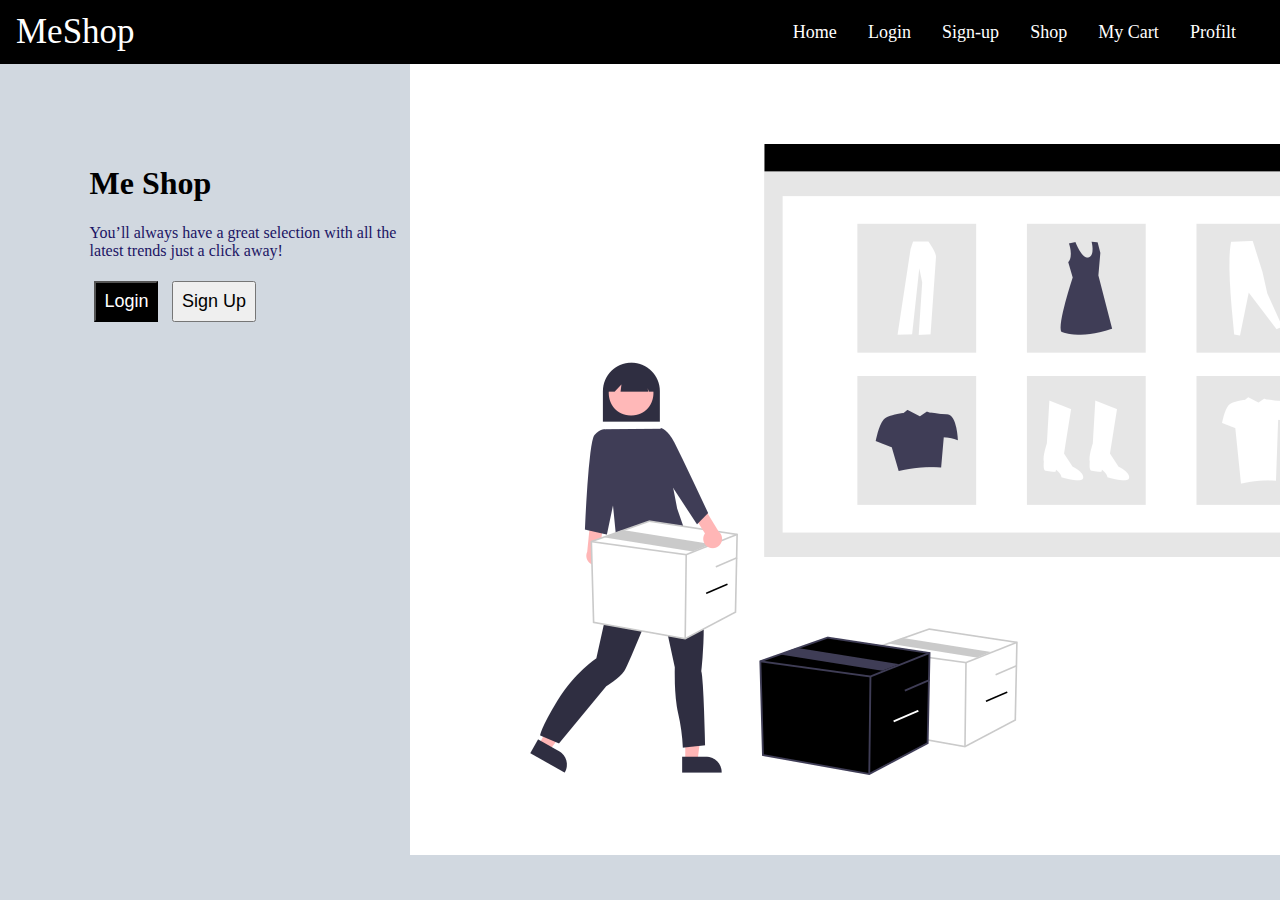
<file: index.html>
<!DOCTYPE html>
<html lang="en">
  <head>
    <meta charset="UTF-8" />
    <meta http-equiv="X-UA-Compatible" content="IE=edge" />
    <meta name="viewport" content="width=device-width, initial-scale=1.0" />
    <title>Online Shopping</title>
    <link rel="stylesheet" href="style.css" />
  </head>
  <body>
    <nav>
      <div class="brand">
        <a href="./index.html">MeShop</a>
      </div>
      <div class="nav-item">
        <a href="./index.html">Home</a>
        <a href="./login/index.html">Login</a>
        <a href="./signUp/index.html">Sign-up</a>
        <a href="./shop/index.html">Shop</a>
        <a href="./cart/index.html">My Cart</a>
        <a href="./profile/index.html">Profilt</a>
      </div>
    </nav>

    <div class="container">
        <div class="left">
            <h1>Me Shop</h1>
            <p>You’ll always have a great selection with all the latest trends just a click away!</p>
            <div class="container-btn">
                <button id="login" >Login</button>
                <button id="signup" >Sign Up</button>
            </div>
        </div>
    </div>

    <div class="rigth">
        <img src="./landingPagePic.png" alt="">
    </div>


    <script src="script.js"></script>
  </body>
</html>
</file>
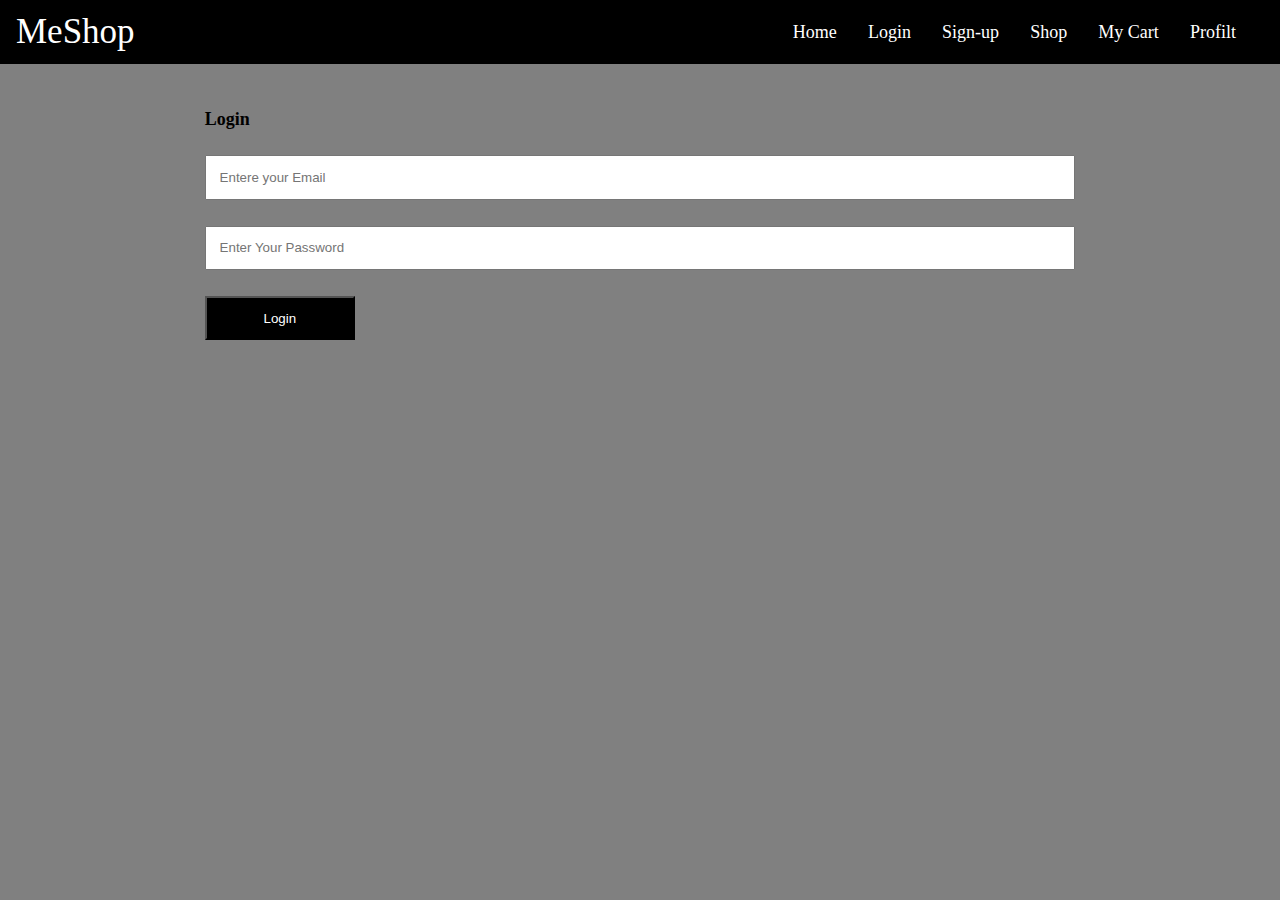
<file: login/index.html>
<!DOCTYPE html>
<html lang="en">
<head>
    <meta charset="UTF-8">
    <meta http-equiv="X-UA-Compatible" content="IE=edge">
    <meta name="viewport" content="width=device-width, initial-scale=1.0">
    <title>Document</title>
    <link rel="stylesheet" href="style.css">
</head>
<body>
    <nav>
        <div class="brand">
          <a href="../index.html">MeShop</a>
        </div>
        <div class="nav-item">
          <a href="../index.html">Home</a>
          <a href="../login/index.html">Login</a>
          <a href="../signUp/index.html">Sign-up</a>
          <a href="../shop/index.html">Shop</a>
          <a href="../cart/index.html">My Cart</a>
          <a href="../profile/index.html">Profilt</a>
        </div>
      </nav>

      <div class="login">
        <p id="p">Login</p>
        <input type="email" placeholder="Entere your Email" id="email">
        <input type="password" placeholder="Enter Your Password" id="password">
        <p id="invalid-msg" >User dose not exist</p>
        <p id="field-msg">Please Enter all the details</p>
        <p id="successMsg">Login successfully</p>
        <button id="login-btn">Login</button>
      </div>

    



    <script src="script.js"></script>
</body>
</html>
</file>
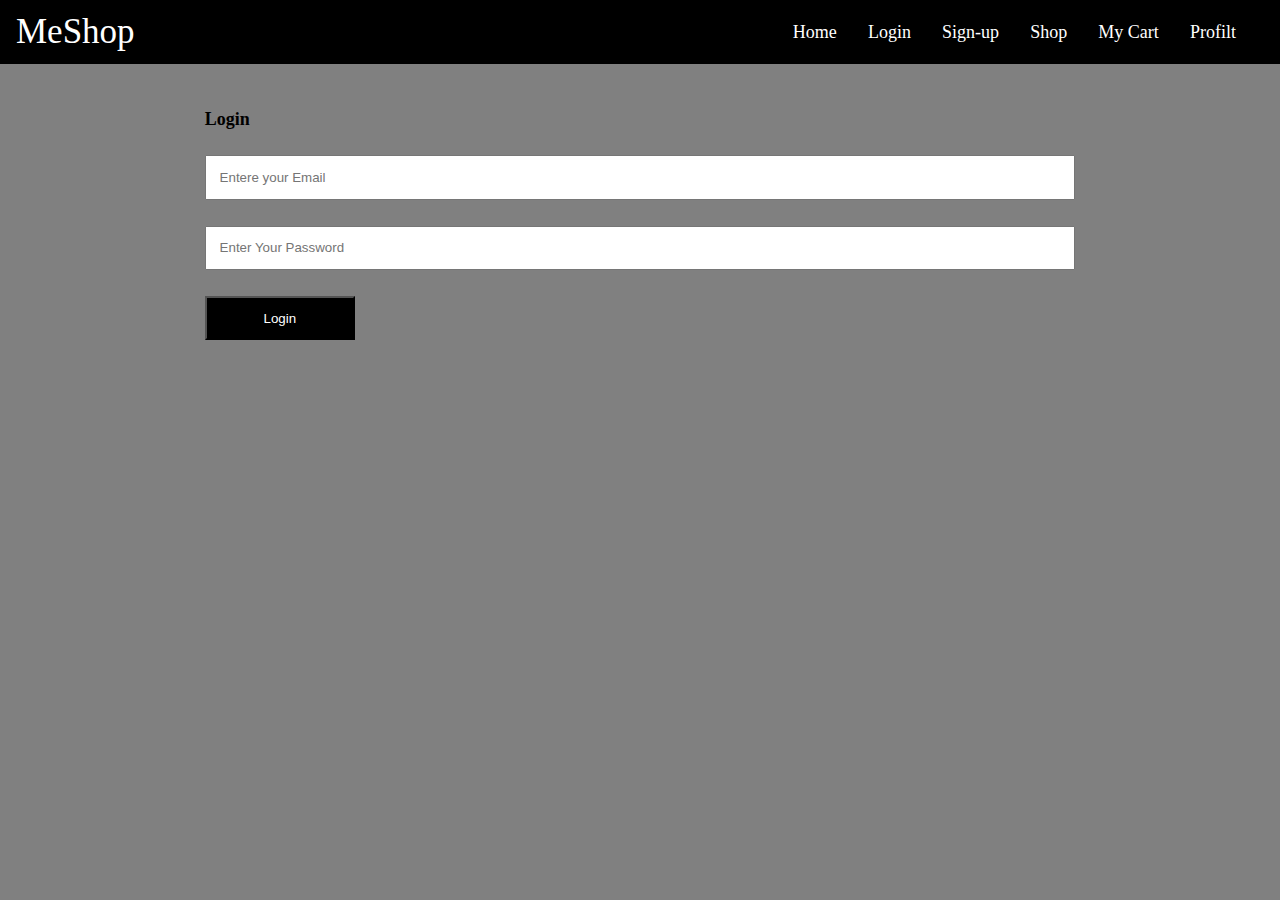
<file: profile/index.html>
<!DOCTYPE html>
<html lang="en">
  <head>
    <meta charset="UTF-8" />
    <meta http-equiv="X-UA-Compatible" content="IE=edge" />
    <meta name="viewport" content="width=device-width, initial-scale=1.0" />
    <title>Document</title>

    <link rel="stylesheet" href="style.css" />
  </head>
  <body>
    <nav>
      <div class="brand">
        <a href="../index.html">MeShop</a>
      </div>
      <div class="nav-item">
        <a href="../index.html">Home</a>
        <a href="../login/index.html">Login</a>
        <a href="../signUp/index.html">Sign-up</a>
        <a href="../shop/index.html">Shop</a>
        <a href="../cart/index.html">My Cart</a>
        <a href="../profile/index.html">Profilt</a>
      </div>
    </nav>

    <div class="container">
      <!-- <div class="top"> -->
        <h1>My Profile</h1>
        <input required type="text" placeholder="FirstName" id="fname" />
        <input required type="text" placeholder="Last Name" id="lname" />
        <p class="us">Updated Successfully</p>
        <button id="save-btn">Save Info</button>
      <!-- </div> -->
      <!-- <div class="bottom"> -->
        <h1>Edit Password</h1>
        <input required type="password" placeholder="Old Password" id="old-pass" />
        <p  class="old">Old password is incorrect</p>
        <input required type="password" placeholder="New Password" id="new-pass" />
        <input
          type="password"
          placeholder="Confirm Password"
          id="confirm-pass"
        />
        
        <p class="new">New password and Confirm password does not match</p>
        <p class="suc">Changed Successfully</p>
        <button id="change-btn">Change password</button>
        
        <button id="logout-btn">Log-Out</button>
      <!-- </div> -->
    </div>

    <script src="script.js"></script>
  </body>
</html>
</file>
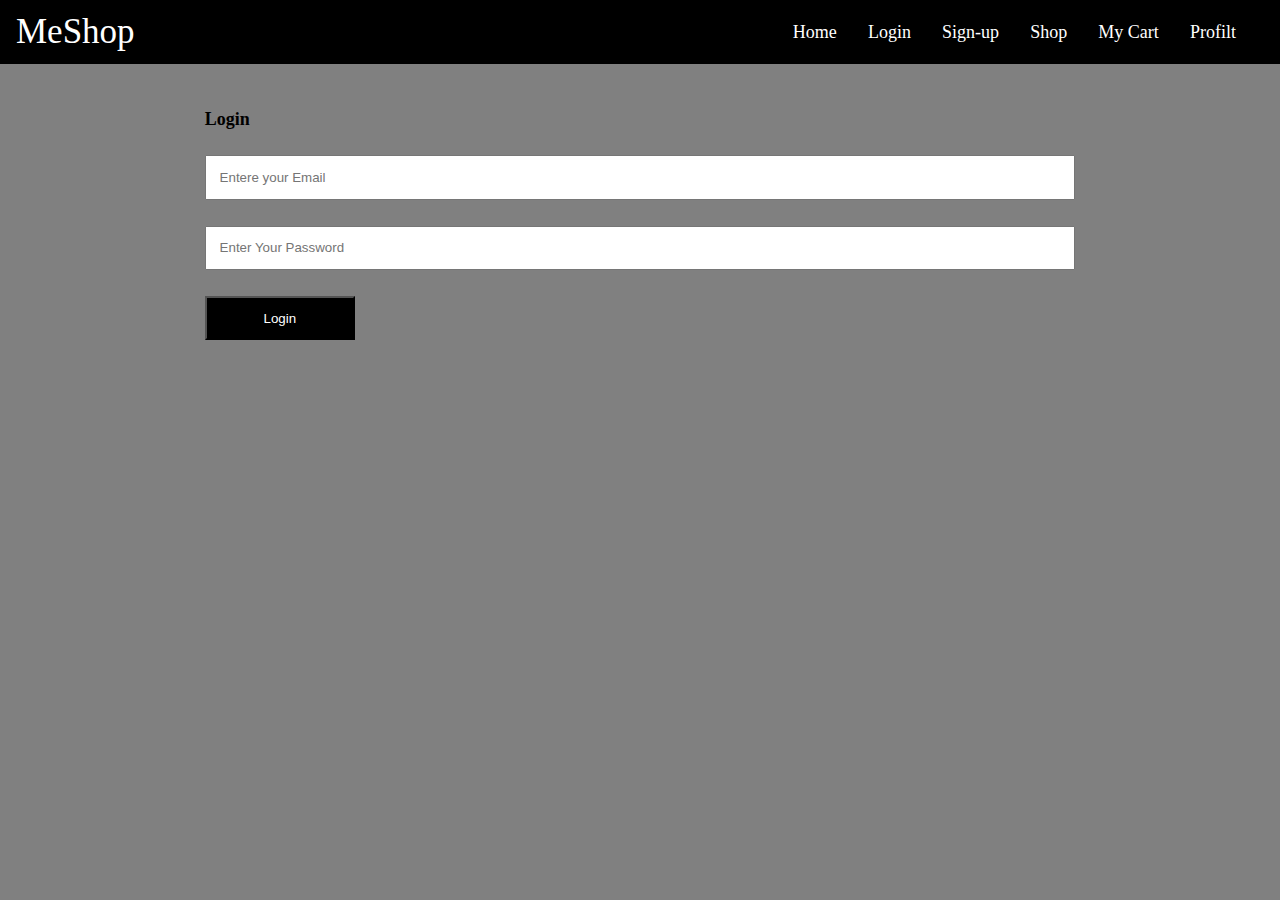
<file: shop/index.html>
<!DOCTYPE html>
<html lang="en">
  <head>
    <meta charset="UTF-8" />
    <meta http-equiv="X-UA-Compatible" content="IE=edge" />
    <meta name="viewport" content="width=device-width, initial-scale=1.0" />
    <title>Document</title>
    <link rel="stylesheet" href="style.css" />
    <link
      rel="stylesheet"
      href="https://fontawesome.com/icons/right-from-bracket?f=classic&s=solid"
    />
    <link
      rel="stylesheet"
      href="https://cdnjs.cloudflare.com/ajax/libs/font-awesome/4.7.0/css/font-awesome.min.css"
    />
    <link
      rel="stylesheet"
      href="https://maxcdn.bootstrapcdn.com/font-awesome/4.4.0/css/font-awesome.min.css"
    />
    <link href="https://css.gg/css?=" rel="stylesheet" />
    <link
      rel="stylesheet"
      href="https://cdnjs.cloudflare.com/ajax/libs/font-awesome/4.7.0/css/font-awesome.min.css"
    />
    <link
      rel="stylesheet"
      href="https://cdnjs.cloudflare.com/ajax/libs/font-awesome/4.7.0/css/font-awesome.min.css"
    />
  </head>
  <body>
    <div class="box">
      <nav>
        <div class="brand">
          <a href="../index.html">MeShop</a>
        </div>
        <div class="nav-item">
          <a href="../index.html">Home</a>
          <a href="../login/index.html">Login</a>
          <a href="../signUp/index.html">Sign-up</a>
          <a href="../shop/index.html">Shop</a>
          <a href="../cart/index.html">My Cart</a>
          <a href="../profile/index.html">Profilt</a>
        </div>
      </nav>

      <div class="container">
        <div class="leftshow">
          <div class="profile">
            <i
              class="fa fa-user-circle-o"
              style="font-size: 40px; color: rgb(111, 0, 255)"
            ></i>
            <div class="bx">
              <span class="user"></span>
              <span class="userEmail"></span>
            </div>
          </div>
          <hr />
          <div class="rate">
            <h3>Rating</h3>
            <input
              type="range"
              id="slider"
              min="0"
              step="1"
              max="5"
              id="range"
              oninput="sliderChange(this.value)"
            />

            <div class="rangee">
              <span>0</span>
              <span>1</span>
              <span>2</span>
              <span>3</span>
              <span>4</span>
              <span>5</span>
            </div>
          </div>
          <hr />
          <h3 class="lable">Price Range</h3>

          <div class="price">
            <div>
              <input type="checkbox" class="low" value="25" />
              <span>$0 to $25 </span>
            </div>
            <div>
              <input type="checkbox" class="medium" value="50" />
              <span>$25 to $50 </span>
            </div>
            <div>
              <input type="checkbox" class="high" value="100" />
              <span>$50 to $100 </span>
            </div>
            <div>
              <input type="checkbox" class="xhigh" value="101" />
              <span>$100 Onwords</span>
            </div>
          </div>
          <div>
            <button class="filter">Filter</button>
          </div>
          <div class="lgbtn">
            <button class="logoutbtn">
              Log Out<i
                id="out"
                class="fa fa-sign-out"
                style="font-size: 27px; color: red"
              ></i>
            </button>
          </div>
        </div>
        <div class="rightshow">
          <div class="search">
            <input type="text" placeholder="Search" id="search" />
            <!-- <i id="icon" class="fa fa-search" style="font-size: 48px; color: red"></i> -->
          </div>
          <div class="section">
            <button id="all-btn" class="activeBlack">All</button>
            <button id="mens-btn">Mens</button>
            <button id="womens-btn">Womens</button>
            <button id="Jewellery-btn">Jewellery</button>
            <button id="ele-btn">Electronics</button>
          </div>

          <div class="items">
            <!-- <div class="item1">
              <div class="img">  
                <img
                  src="https://fakestoreapi.com/img/81fPKd-2AYL._AC_SL1500_.jpg"
                  alt="item"
                />
              </div>
              <p>SUSHANT KADAM</p>
              <p>kadamagar namagar</p>
              <p><b>$100</b></p>
              <p>Rating:3</p>
         
              <button id="cart-btn">Add to Cart</button>
            </div> -->
          </div>
        </div>
      </div>
    </div>
    <script src="script.js"></script>
  </body>
</html>
</file>
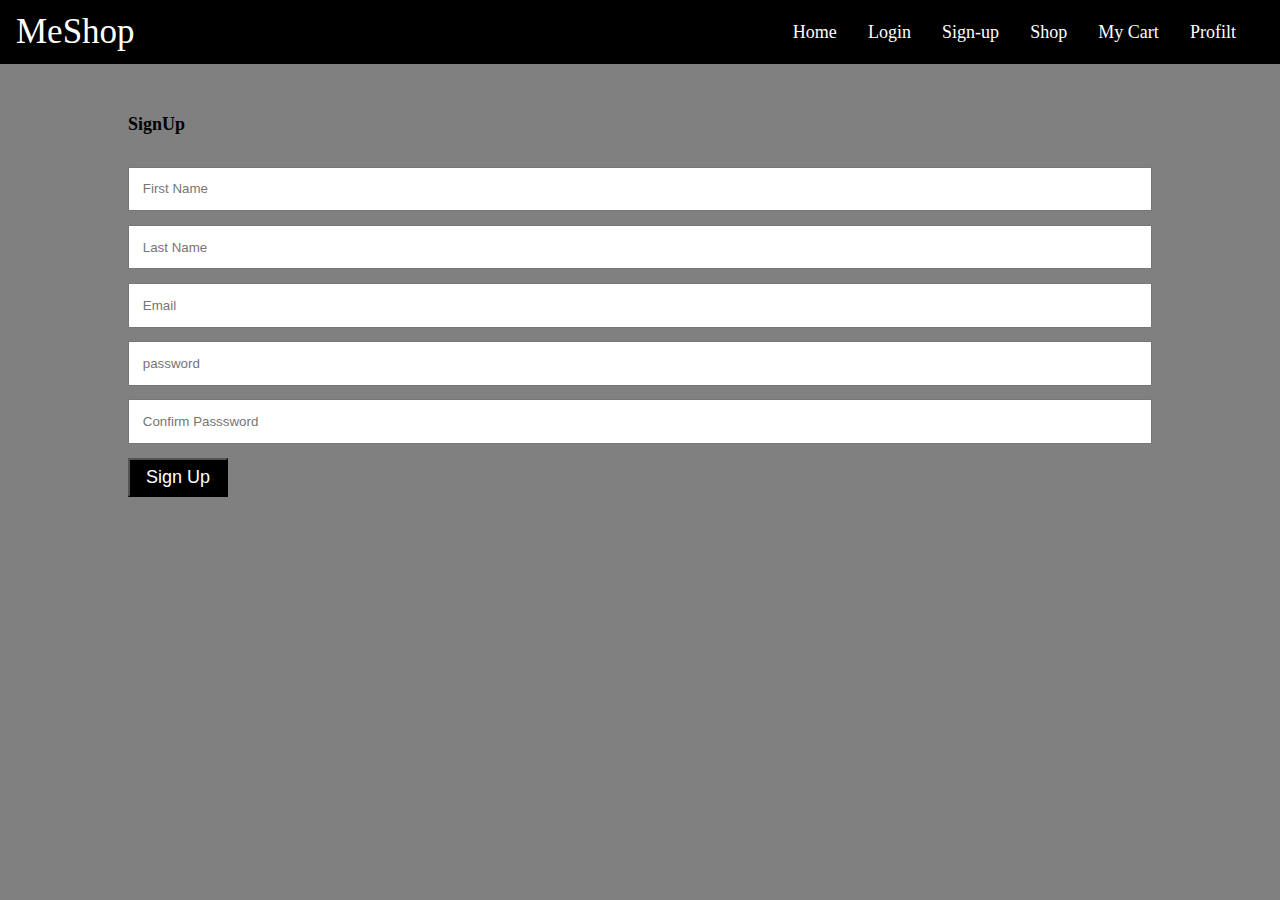
<file: signUp/index.html>
<!DOCTYPE html>
<html lang="en">
<head>
    <meta charset="UTF-8">
    <meta http-equiv="X-UA-Compatible" content="IE=edge">
    <meta name="viewport" content="width=device-width, initial-scale=1.0">
    <title>Document</title>
    <link rel="stylesheet" href="style.css">
</head>
<body>
    <nav>
        <div class="brand">
          <a href="../index.html">MeShop</a>
        </div>
        <div class="nav-item">
          <a href="../index.html">Home</a>
          <a href="../login/index.html">Login</a>
          <a href="../signUp/index.html">Sign-up</a>
          <a href="../shop/index.html">Shop</a>
          <a href="../cart/index.html">My Cart</a>
          <a href="../profile/index.html">Profilt</a>
        </div>
      </nav>
    <div class="container-signup">
        <P>SignUp</P>
        <input type="text" id="fname" placeholder="First Name">
     
        <input type="text" id="lname" placeholder="Last Name">
        <input type="email" placeholder="Email" id="email">
        <input type="password" placeholder="password" id="password">
        <input type="password" placeholder="Confirm Passsword" id="cpassword">

        <p id="msg">Please Enter all the detials</p>
        <p id="Passmsg">Passsword does not matache</p>
        <p id="userExist"></p>
        <p class="suc">Sign-up Successfully</p>
        <button id="signup-btn">Sign Up</button>
    </div>
    <!-- <div id="dis">
      <H1>Sign Up successfully</H1>
      <button id="shopBtn">Go to Shop</button>
    </div> -->
  

    <script src="script.js"></script>
</body>
</html>
</file>
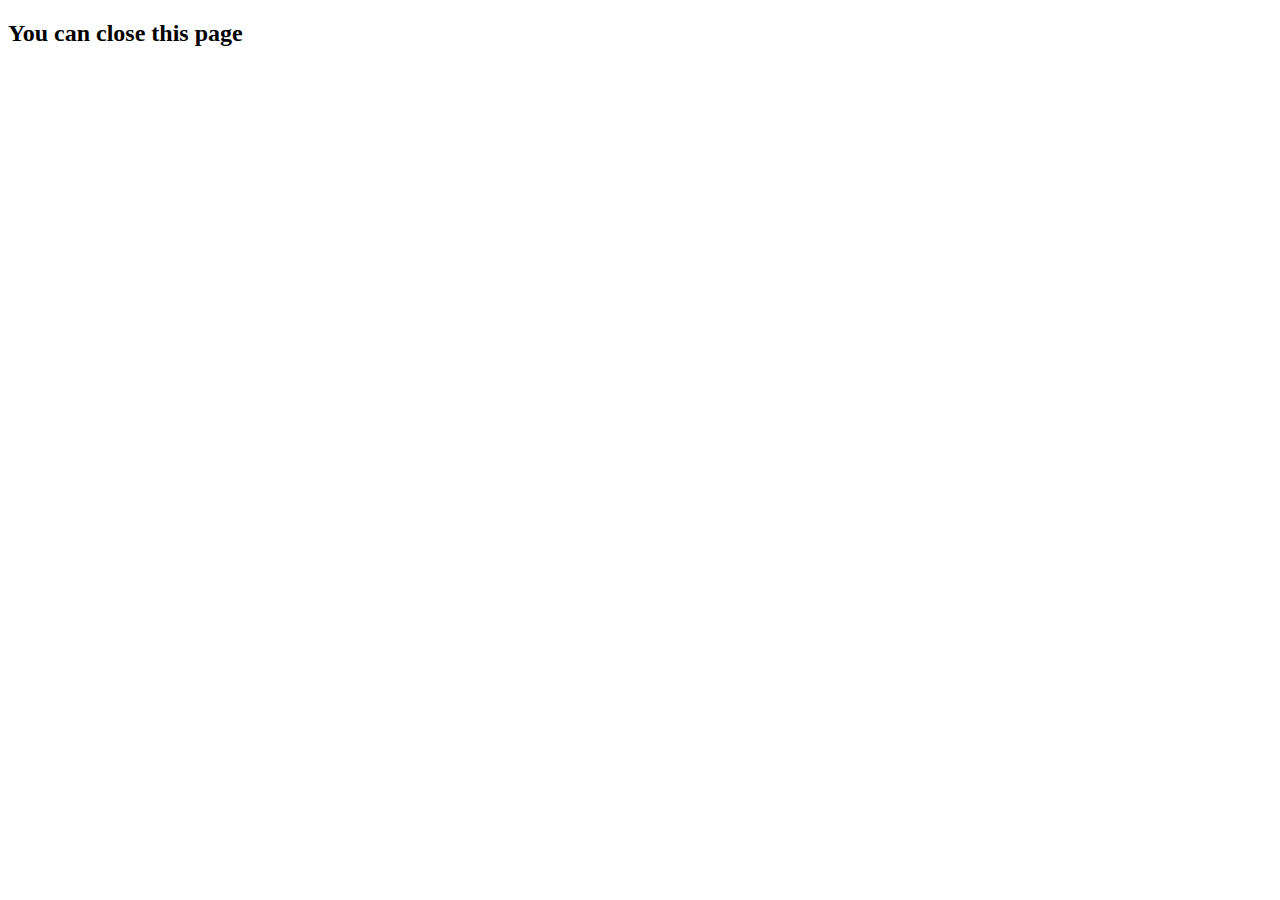
<file: razorpay/razorpay.html>
<!DOCTYPE html>
<html lang="en">
  <head>
    <meta charset="UTF-8" />
    <meta http-equiv="X-UA-Compatible" content="IE=edge" />
    <meta name="viewport" content="width=device-width, initial-scale=1.0" />
    <title>Razorpay Button</title>
  </head>
  <body>
    <h2>You can close this page</h2>




    <script src="https://checkout.razorpay.com/v1/checkout.js"></script>
    <script src="razorpay.js"></script>
  </body>
</html>
</file>
<file: style.css>
body{
    padding: 0;
    margin: 0;
    width: 100vw;
    height: 100vh;
    overflow-x: hidden;
    background-color:#d1d8e0;
}


nav{
    background-color: black;
    color: white;
    display: flex;
    justify-content: space-between;
    padding: 0.5rem;
    
    height: 3rem;
    align-items: center;


}
.brand> a{
    text-decoration: none;
    font-size: large;
    color: white;
    font-size: 35px;
}

.nav-item>a{
    text-decoration: none;
    font-size: large;
    color: white;
    
}

.brand{
    margin-left: 0.5rem;
    font-size: large;
}
.nav-item{
    margin: 0.3rem ;
    display: flex;
    width: 40%;
    justify-content: space-evenly;
    position: relative;
}


#login{
    background-color: black;
    color: white;
    padding: 0.5rem 0.5rem;
    margin: 0.3rem;
    font-size: large;
    cursor: pointer;
   
}

#signup{
    padding: 0.5rem 0.5rem;
    margin: 0.3rem;
    font-size: large;
    cursor: pointer;
}
#signup:hover{
    background-color:#341f97;
    color: white;
}
#login:hover{
    background-color:#341f97;
    color: white;
}

.container{
    display: flex;
    position: relative;

}
.left{
    width: 25%;
    position: absolute;
    margin-top: 5rem;
    left: 7%;

}
.rigth{
    width: 68%;
    position: absolute;
    right: 0;

}

.left>p{
    color: #1B1464;
}
</file>
<file: login/style.css>
body{
    padding: 0;
    margin: 0;
    width: 100vw;
    height: 100vh;
    overflow-x: hidden;
    background-color: gray;
}


nav{
    background-color: black;
    color: white;
    display: flex;
    justify-content: space-between;
    padding: 0.5rem;

    height: 3rem;
    align-items: center;
    font-size: large;
    text-decoration: none;

}

.brand{
    margin-left: 0.5rem;
    font-size: large;
}
.nav-item{
    margin: 0.3rem ;
    display: flex;
    width: 40%;
    justify-content: space-evenly;
    position: relative;
}
.brand> a{
    text-decoration: none;
    font-size: large;
    color: white;
    font-size: 35px;
}

.nav-item>a{
    text-decoration: none;
    font-size: large;
    color: white;
    
}
.login{
    margin-top: 2rem;
    width: 70%;
    display: flex;
    flex-direction: column;
    margin-left: auto;
    margin-right: auto;
}
.login>input{
    padding: 0.8rem;
    margin: 0.8rem;
}

#login-btn{
    width: 150px;
    background-color: black;
    color: white;
    padding: 0.8rem;
    cursor: pointer;
    margin: 0.8rem;
}
.login>p{
    margin: 0.8rem;
    color: red;
    /* display: none; */
}

#p{
    color: black;
    font-size: large;
    font-weight: bold;
}

#login-btn:hover{
    background-color: blue;
    color: white;
}

#successMsg{
    color: green;
}
</file>
<file: profile/style.css>
body{
    padding: 0;
    margin: 0;
    width: 100vw;
    height: 100vh;
    overflow-x: hidden;
    background-color: gray;
}


nav{
    background-color: black;
    color: white;
    display: flex;
    justify-content: space-between;
    padding: 0.5rem;

    height: 3rem;
    align-items: center;
    font-size: large;
    text-decoration: none;

}

.brand{
    margin-left: 0.5rem;
    font-size: large;
}
.nav-item{
    margin: 0.3rem ;
    display: flex;
    width: 40%;
    justify-content: space-evenly;
    position: relative;
}
.brand> a{
    text-decoration: none;
    font-size: large;
    color: white;
    font-size: 35px;
}

.nav-item>a{
    text-decoration: none;
    font-size: large;
    color: white;
    
}
.container{
    display: flex;
    width: 80%;
    margin-left: auto;
    margin-right: auto;
    flex-direction: column;
    justify-content: center;
    
}
.container>h1{
    text-align: center;

}
.container>input{
    margin: 0.5rem;
    padding: 0.8rem;
    outline: none;
    box-shadow: rgba(0, 0, 0, 0.25) 0px 54px 55px, rgba(0, 0, 0, 0.12) 0px -12px 30px, rgba(0, 0, 0, 0.12) 0px 4px 6px, rgba(0, 0, 0, 0.17) 0px 12px 13px, rgba(0, 0, 0, 0.09) 0px -3px 5px;
}

#change-btn, #save-btn, #logout-btn{
    margin: 0.5rem;
    width: 150px;
    background-color: black;
    color: white;
    padding: 0.8rem;
    cursor: pointer;
}

#change-btn:hover, #save-btn:hover, #logout-btn:hover{
    background-color: blue;
    color: white;
}

.old {
    color: red;
    margin-left: 0.5rem;
}
.new{
    color: red;
    margin-left: 0.5rem;
    
}

.suc{
    color: green;
    margin-left: 0.5rem;
}

.us{
    color: green;
    margin-left: 0.5rem;
}
</file>
<file: shop/style.css>
body {
  padding: 0;
  margin: 0;

  overflow-x: hidden;
  background-color: gray;
  box-sizing: border-box;
}

.box {
  width: 100vw;
  height: 100vh;
}

nav {
  background-color: black;
  color: white;
  display: flex;
  justify-content: space-between;
  padding: 0.5rem;

  height: 6%;
  width: 100%;
  align-items: center;
  font-size: large;
  position: fixed;
  z-index: 100;
  top: 0;
}

.brand {
  margin-left: 0.5rem;
  font-size: large;
}
.nav-item {
  margin: 0.3rem;
  display: flex;
  width: 40%;
  justify-content: space-evenly;
  position: relative;
}
.brand > a {
  text-decoration: none;
  font-size: large;
  color: white;
  font-size: 35px;
}

.nav-item > a {
  text-decoration: none;
  font-size: large;
  color: white;
}
.container {
  height: 94%;
  display: flex;
  width: 100vw;
  position: relative;
}
.leftshow {
  padding: 0.3rem;
  background-color: rgba(18, 43, 4, 0.897);
  /* background-color: rgba(131, 0, 0, 0.897); */
  color: white;
  width: 20%;

  /* height:100%; */
  height: 100%;
  position: fixed;
  /* margin: 0em; */
  /* overflow-y: auto; */
  /* position: fixed; */
}
.section {
  display: flex;
  justify-content: space-evenly;
}

/* .leftshow>input{
    display: flex; 
     flex-direction: column;
} */

.rightshow {
  width: 78%;
  margin-left: 21%;
  margin-top: 4%;
  display: flex;
  flex-direction: column;
}
#search {
  width: 94%;
  margin: 0.5rem;
  display: block;
  margin-right: 10rem;
  padding: 1rem;
  outline: none;
  border-radius: 5rem;
  font-size: large;
  border: none;
  padding-left: 1.5rem;
}
.section > button {
  padding: 1rem 0;
  width: 20%;
  margin: 0.4rem;
  font-size: medium;
}

/* ===================== */
.items {
  display: flex;
  width: 98%;
  height: 100%;
  justify-content: space-evenly;
  flex-flow: row wrap;
  padding: 1rem 0;
  gap: 1rem;
}
.item1 {
  border: 1px solid black;
  width: 230px;
  height: 400px;
  display: flex;
  flex-direction: column;
  justify-content: space-between;
  background-color: white;
}
/* ======================== */

.img > img {
  /* padding: 0.3rem; */

  width: 80%;
  height: 200px;
  /* margin-left: auto;
    margin-right: auto; */
}
.img {
  /* justify-content: center; */
  width: 80%;
  height: 200px;
  margin-left: auto;
  margin-right: auto;
}
.cart-btn {
  width: 100%;
  background-color: black;
  color: white;
  padding: 1.3rem 0;
  font-size: large;
}
.item1 > p {
  margin-left: 0.3rem;
  padding: 0.1rem;
  margin-top: 0.1rem;
  margin-bottom: 0.1rem;
}
/* #all-btn{
    background-color: black;
    color: white;
} */

.activeBlack {
  background-color: black;
  color: white;
}

.lable{
  color: #ff9f1a;
  margin-left: 1rem;
  margin-top: 1.3rem;
  margin-bottom: 0.6rem;
}

.price{
  display: flex ;
  flex-direction: column;
}
.price>div{
  margin: 0.5rem;
  margin-left: 2rem;

}

.filter{
  background-color: black;
  color: #ff9f1a;
  padding: 0.7rem;
  border-radius: 50%;
  width: 90%;
  font-size: large;
  margin-top: 0.5rem;
}

.filter:hover{
  background-color: blue;
  cursor: pointer;
}

.rangee{
  display: flex;
  justify-content: space-between;
  margin-left: 1rem;
  margin-right: 1rem;
  width: 85%;
  margin-bottom: 1rem;
}

.rate{
  margin-top: 5%;

}

.rate>input{
  width: 85%;
  margin-left: 1rem;
}

.rate>h3{
  color: #ff9f1a;
  margin-left: 1rem;
  margin-top: 2.5rem;
}

hr{
 color: #ff9f1a;

}
.lgbtn{
  position: relative;
}

.logoutbtn{
  /* background-color:#1B1464; */
  background-color: #ff9f1a;
  padding: 0.15rem;
  margin: 1rem;
  width: 15%;
  font-weight: bold;
  position: fixed;
  bottom: 0.2rem;
  margin-left: 1.6rem;
  display: flex;
  justify-content: center;
  align-items: center;

  border: 1px solid black;


  /* display: flex; */
  font-size: medium;
 
 
}


#out{
 
  margin-left: 0.5rem;
}

#pro{
  color:#1B1464;
 
}
.profile{
  display: flex;
  /* justify-content: center; */
  align-items: center;
  margin-top: 25%;
  margin-left: 0.75rem;
  margin-bottom: 1rem;
  font-size: large;
  font-weight: bold;
}

.user{
  margin-left: 0.4rem;
  
}
.userEmail{
  /* font-size: small; */
  margin-left: 0.4rem;
  font-weight: lighter;
  font-size: small;

}

.bx{
  display: flex;
  flex-direction: column;
}
</file>
<file: signUp/style.css>
body{
    padding: 0;
    margin: 0;
    width: 100vw;
    height: 100vh;
    overflow-x: hidden;
    background-color: gray;
}


nav{
    background-color: black;
    color: white;
    display: flex;
    justify-content: space-between;
    padding: 0.5rem;

    height: 3rem;
    align-items: center;
    font-size: large;
    text-decoration: none;

}

.brand{
    margin-left: 0.5rem;
    font-size: large;
}
.nav-item{
    margin: 0.3rem ;
    display: flex;
    width: 40%;
    justify-content: space-evenly;
    position: relative;
}

.brand> a{
    text-decoration: none;
    font-size: large;
    color: white;
    font-size: 35px;
}

.nav-item>a{
    text-decoration: none;
    font-size: large;
    color: white;
    
}
.container-signup{
    margin-top: 2rem;
    width: 80%;
    display: flex;
    flex-direction: column;
    margin-left: auto;
    margin-right: auto;
    gap: 0.85rem;


}
.container-signup> input{
    display: inline-block;
    padding: 0.8rem;
   
}

#signup-btn{
    width: 100px;
    background-color: black;
    color: white;
    font-size: large;
    padding: 0.45rem;
    cursor: pointer;
}

.container-signup>p{
    font-size: large;
    font-weight: bold;
}

#signup-btn:hover{
    background-color: blue;
    color: white;
}

#dis>h1{
    
   margin-left: auto;
   margin-right: auto;

}

#dis>button{
    
    margin-left: auto;
    margin-right: auto;
 
 }
#dis>h1{
    color: green;
}

#userExist{
    color: red;
}

.suc{
    color: green;
}
</file>
